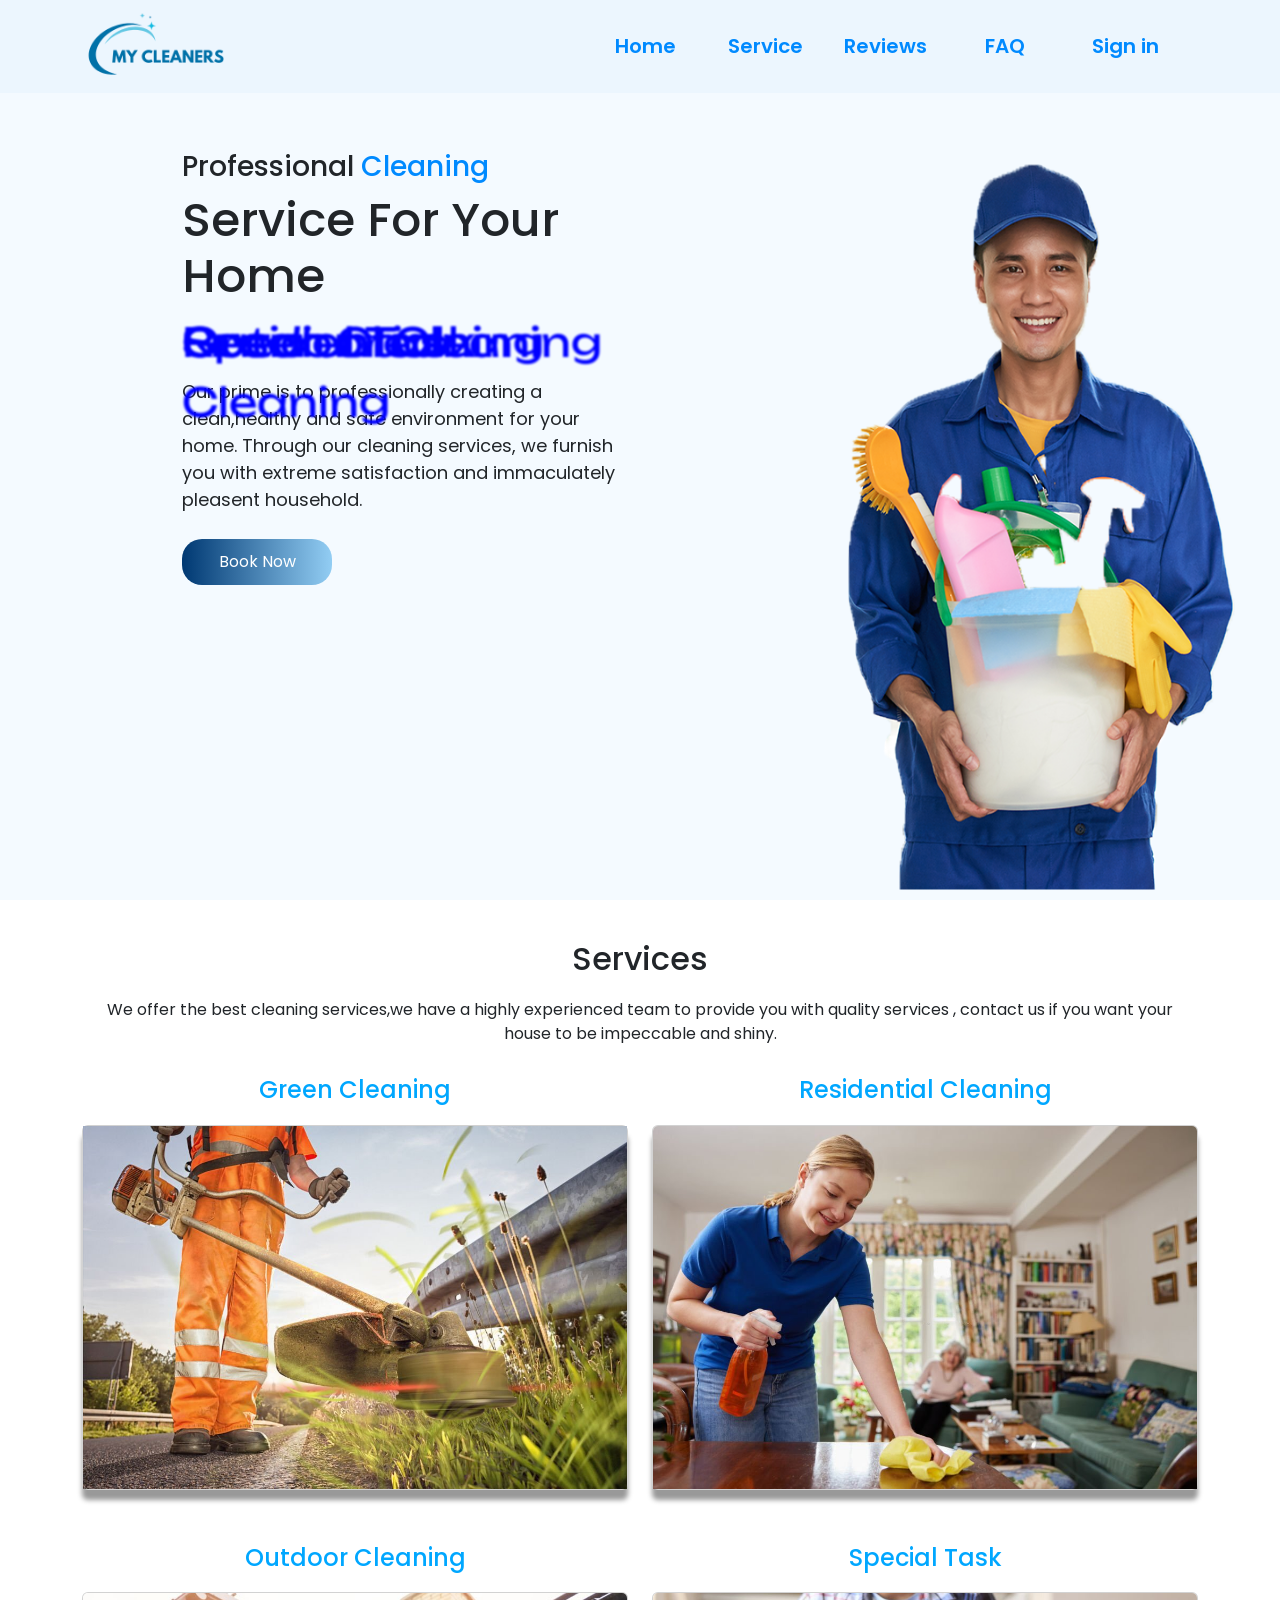
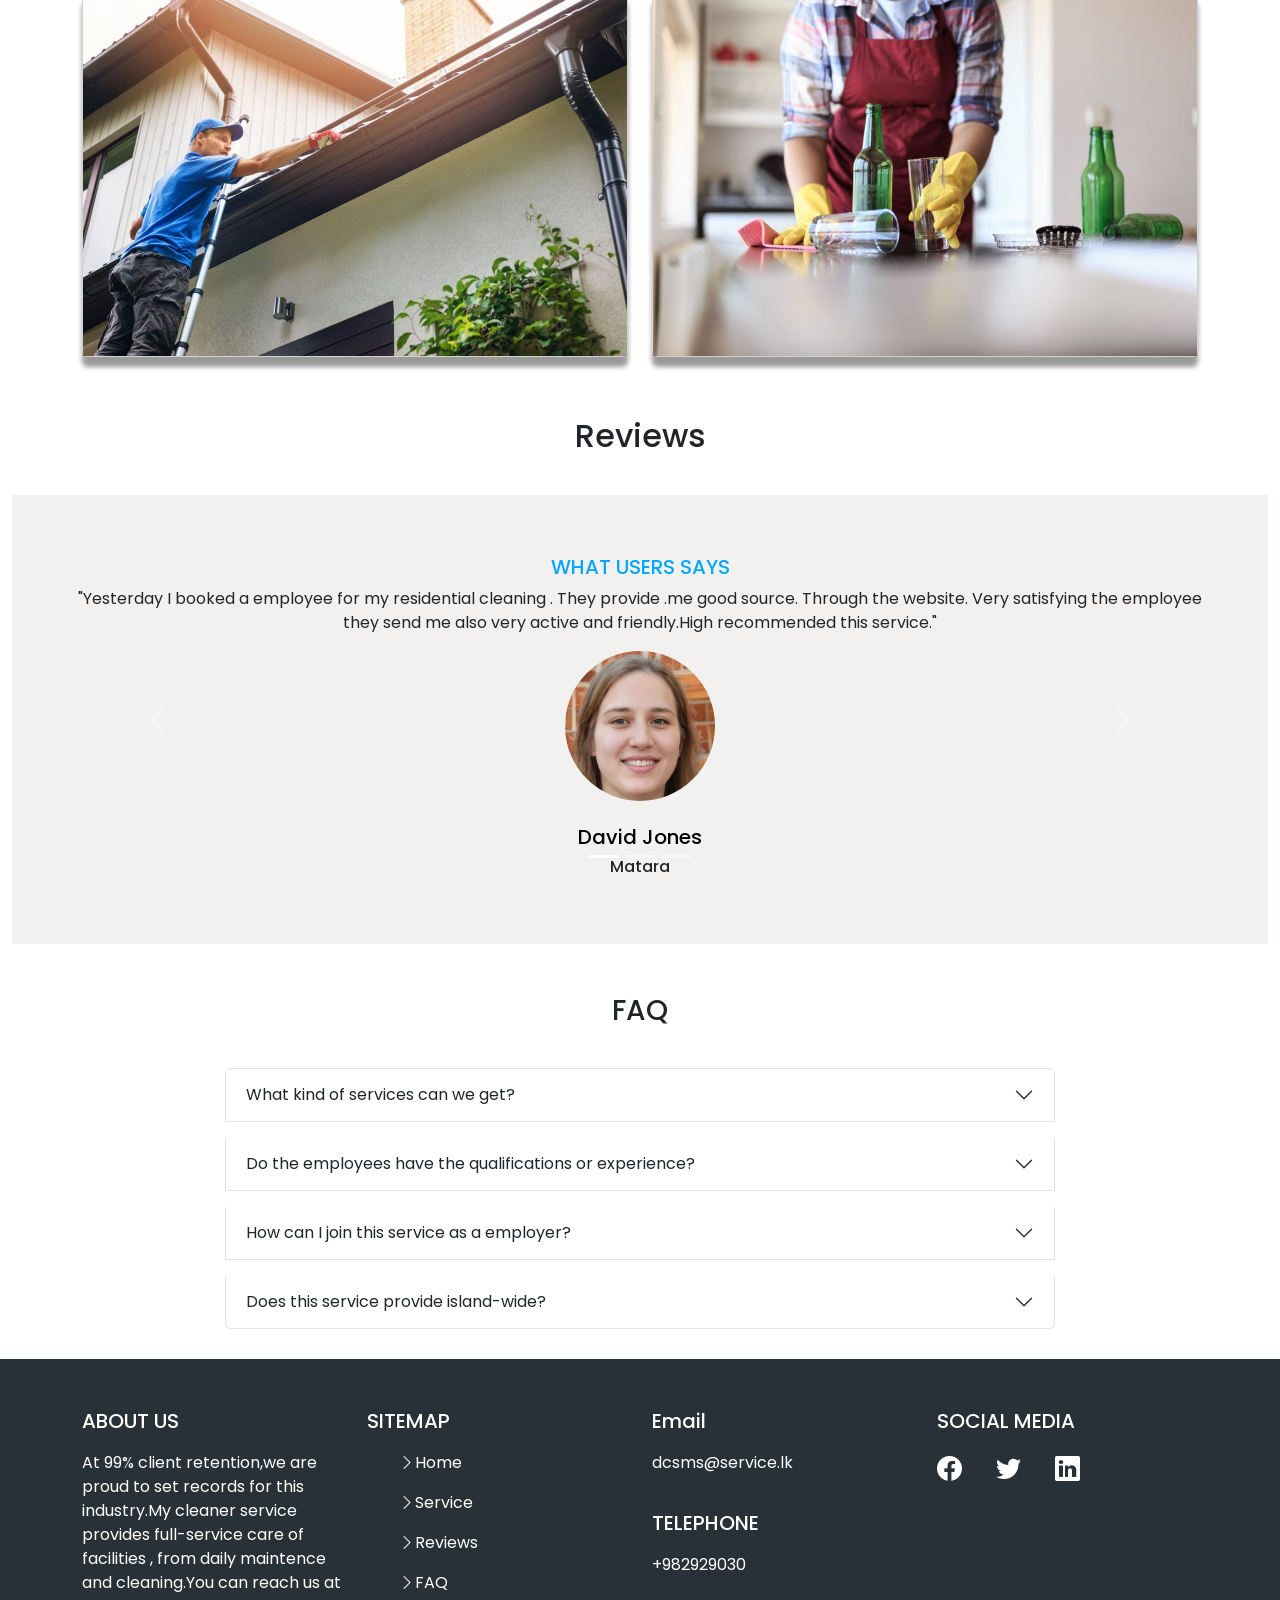
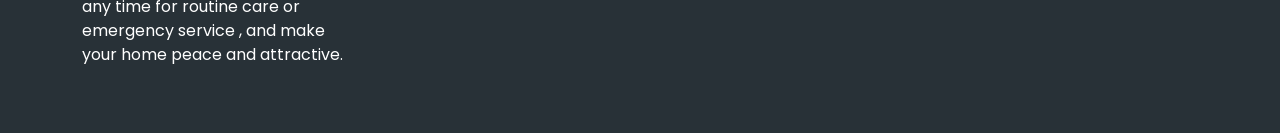
<file: Home-Page/index.html>
<!DOCTYPE html>
<html lang="en">
<head>
    <meta charset="UTF-8">
    <meta http-equiv="X-UA-Compatible" content="IE=edge">
    <meta name="viewport" content="width=device-width, initial-scale=1.0">
    <title>Document</title>
    <link rel="stylesheet" href="https://cdn.jsdelivr.net/npm/bootstrap-icons@1.9.1/font/bootstrap-icons.css">
    <link rel="stylesheet" href="css/style.css">
    <!-- Latest compiled and minified CSS -->
<link href="https://cdn.jsdelivr.net/npm/bootstrap@5.2.1/dist/css/bootstrap.min.css" rel="stylesheet">

<!-- Latest compiled JavaScript -->
<script src="https://cdn.jsdelivr.net/npm/bootstrap@5.2.1/dist/js/bootstrap.bundle.min.js"></script>

</head>
<body>

    <!-------NavBar------>

    <nav class="navbar navbar-expand-md fixed-top header">
      <div class="container">
        <a class="navbar-brand" href="#hero"><img src="img/logo.png" class="logo"></a> 
        <button class="navbar-toggler" type="button" data-bs-toggle="collapse" data-bs-target="#collapsibleNavbar">
          <span class="navbar-toggler-icon"></span>
        </button>
        <div class="collapse navbar-collapse" id="collapsibleNavbar">
          <ul class="navbar-nav ms-auto btn fs-5 register">
              <li class="nav-item"><a href="#hero" class="nav-link">Home</a></li>
              <li class="nav-item"><a href="#service" class="nav-link">Service</a></li>
              <li class="nav-item"><a href="#reviews" class="nav-link">Reviews</a></li>
              <li class="nav-item"><a href="#faq" class="nav-link">FAQ</a></li>
              <!-- <li class="nav-item"><a href="#" class="nav-link" data-bs-toggle="modal" data-bs-target="#logindemo">Sign up</a></li>   -->
              <li class="nav-item"><a href="log.php" class="nav-link"  data-bs-target="">Sign in</a></li>  
            </ul>
        </div>
      </div>
    </nav>

    
  </div>
  </div> 

    <!----------Hero section-------->

	<section class="hero" id="hero">
      <div class="container">

        <div class="row">
          <div class="col-lg-6">
            <div class="hero-text">
              <h3>Professional <span>Cleaning</span> </h3>
              <h1>Service For Your Home</h1>
		

		<div class="morphing fs-1 mb-3">
      <div class="word">Green Cleaning</div>
      <div class="word">Residential Cleaning</div>
      <div class="word">Outdoor Cleaning</div>
      <div class="word">Special Task</div>
    </div>
              <p>Our prime is to professionally creating a clean,healthy and safe environment for your home.	Through our cleaning services,
                we furnish you with extreme satisfaction and immaculately  pleasent household.</p>

              <a href="" class="btn hero-btn" id="gg">Book Now</a>
            </div> 
          </div>
            
          <div class="col-lg-6">
            <img src="img/Clean Man.png" class="hero-img" alt="">
          </div>
        </div>

      </div>
    </section>

    <!------------Service------------>

    <section class="service" id="service">
      <h2 class="service-topic text-center">Services</h2>
      <div class="container">
        <div class="service-text">
          <div class="text-center">
            We offer the best cleaning services,we have a highly experienced team to provide you with quality services , contact us if you want  your house to be 
            impeccable and shiny.
          </div>
          <div class="row row-cols-1 row-cols-md-2 g-4">
            <div class="col">
              <h4 class="card-topic text-center">Green Cleaning</h4>
              <div class="card">
                <img src="img/Grasscutman.jpg" alt="Avatar" class="image">
                <div class="card-body">
                  <h4 class="card-title text-center">Including</h4>
                  <p class="card-text">
                    Our well trained greenery and outdoor spaces professional’s will provide you tree services,hedge trimming and flower services ,
                    lawn mowing, lawn fertilization, and weed control and lawn watering.
                  </p>
                  <h6 style="color:white;font-size:15px">
                    ESTIMATE PRICE RS.300 <strong>Per Hour</strong>
                  </h6>
                </div>
              </div>
            </div>
            <div class="col">
              <h4 class="card-topic text-center">Residential Cleaning</h4>
              <div class="card">
                <img src="img/House cleaning.jpg" class="card-img-top" alt="">
                <div class="card-body">
                  <h4 class="card-title text-center">Including</h4>
                  <p class="card-text">
                    My cleaners is your perfect solution when you need a basic and perfect cleaning for your home.we offer a variety of cleaning services including vaccum cleaning,
                    AC & Refrigerator cleaning, basic cleaning , sweeping and mopping , carpet cleaning.
                  </p>
                   <h6 style="color:white;font-size:15px">
                  ESTIMATE PRICE RS.300 <strong>Per Hour</strong>
                  </h6>
                </div>
              </div>
            </div>
            <div class="col">
              <h4 class="card-topic text-center">Outdoor Cleaning</h4>
              <div class="card">
                <img src="img/roof.jpg" class="card-img-top" alt="">
                <div class="card-body">
                  <h4 class="card-title text-center">Including</h4>
                  <p class="card-text">
                    We professionals provide you roof and water tank cleaning,pool cleaning,vehicle and garage,animal cages cleaning and cleaning of drains.
                    </p>
                   <h6 style="color:white;font-size:15px">
                    ESTIMATE PRICE RS.300 <strong>Per Hour</strong>
                  </h6>
                </div>
              </div>
            </div>
            <div class="col">
              <h4 class="card-topic text-center">Special Task</h4>
              <div class="card">
                <img src="img/Partyseen.jpg" class="card-img-top" alt="" >
                <div class="card-body">
                  <h4 class="card-title text-center">Including</h4>
                  <p class="card-text">
                    We are ready to clean your place after party,arms giving function,move-in and move-outs or any other occasions with the best team of ours.
                  </p>
                   <h6 style="color:white;font-size:15px">
                   ESTIMATE PRICE RS.300 <strong>Per Hour</strong>
                  </h6>
                </div>
              </div>
            </div>
          </div>
        </div> 
      </div>
    </section>


    <!---------------Reviews------------->
    <section class="reviews" id="reviews">
        <h2 class="reviews-topic text-center">Reviews</h2>
        <div class="container-fluid">
      <div class="reviews-area">
        
        <div id="carouselExampleCaptions" class="carousel slide" data-bs-ride="carousel">
          <div class="carousel-indicators">
            <button type="button" data-bs-target="#carouselExampleCaptions" data-bs-slide-to="0" class="active" aria-current="true" aria-label="Slide 1"></button>
            <button type="button" data-bs-target="#carouselExampleCaptions" data-bs-slide-to="1" aria-label="Slide 2"></button>
            <button type="button" data-bs-target="#carouselExampleCaptions" data-bs-slide-to="2" aria-label="Slide 3"></button>
          </div>
          <div class="carousel-inner">
            <div class="carousel-item active">
              <div class="content text-center">
                <h5 class="carousel-topic">WHAT USERS SAYS</h5>
                <p>"Yesterday I booked a employee for my residential cleaning . They provide .me good source. Through the website. Very satisfying the employee they send me also very active and friendly.High recommended this service."</p>
                <div class="person"><img alt="" src="img/image (1).jpg" class=" rounded-circle shadow-1-strong mb-4" style="width: 150px;"></div>
                <h5 class="name">David Jones</h5>
                <h6>Matara</h6>
              </div>
            </div>
            <div class="carousel-item">
              <div class="content text-center">
                <h5 class="carousel-topic">WHAT USERS SAYS</h5>
                <p>"I have been always this kind of website to clean standing house keeping residence and garden .The employee seems to be very professional. Worthy for money highly recommended."</p>
                <div class="person"><img alt="" src="img/image.jpg" class=" rounded-circle shadow-1-strong mb-4" style="width: 150px;"></div>
                <h5 class="name">David Jones</h5>
                <h6>Galle</h6>
              </div>
            </div>
            <div class="carousel-item">
              <div class="content text-center">
                <h5 class="carousel-topic">WHAT USERS SAYS</h5>
                <p>"Our long standing house keeper moved and I have been trouble finding a reliable replacement so I decide to use a cleaning service for the first time. They were incredible friendly. Did a complete job . I will definitely calling them back.
                  Thank you."</p>
                <div class="person"><img alt="" src="img/image (2).jpg" class=" rounded-circle shadow-1-strong mb-4" style="width: 150px;"></div>
                <h5 class="name">David Jones</h5>
                <h6>Hombantota</h6>
              </div>
            </div>
          </div>
          
          <button class="carousel-control-prev" type="button" data-bs-target="#carouselExampleCaptions" data-bs-slide="prev">
            <span class="carousel-control-prev-icon" aria-hidden="true"></span>
            <span class="visually-hidden">Previous</span>
          </button>
          <button class="carousel-control-next" type="button" data-bs-target="#carouselExampleCaptions" data-bs-slide="next">
            <span class="carousel-control-next-icon" aria-hidden="true"></span>
            <span class="visually-hidden">Next</span>
          </button>
        </div>
      </div> 
      </div>   
    </section>
    

    <!---------FAQ- Accordion------>
  <section class="faq" id="faq">
    <div class="container col-sm-8">
      <h3 class="text-center">FAQ</h3>
      <div class="accordion" id="accordionSection">
          <div class="accordion-item mb-3">
              <h2 class="accordion-header">
                  <button type="button" class="accordion-button collapsed" data-bs-toggle="collapse" data-bs-target="#collapseOne">What kind of services can we get?</button>
              </h2>
              <div class="accordion-collapse collapse" id="collapseOne" data-bs-parent="#accordionSection">
                  <div class="accordion-body">
                    You can get residential cleaning , Greenary  cleaning , outdoor cleaning and also we provide our services for the special events.
                  </div>
              </div>
          </div>
          <div class="accordion-item  mb-3">
              <h2 class="accordion-header">
                  <button type="button" class="accordion-button collapsed" data-bs-toggle="collapse" data-bs-target="#collapseTwo">Do the employees have the qualifications or experience?</button></h2>
              <div class="accordion-collapse collapse" id="collapseTwo" data-bs-parent="#accordionSection">
                  <div class="accordion-body">
                    Yes They have
                  </div>
              </div>
          </div>
          <div class="accordion-item mb-3">
              <h2 class="accordion-header">
                  <button type="button" class="accordion-button collapsed" data-bs-toggle="collapse" data-bs-target="#collapseThree">How can I join this service as a employer?</button></h2>
              <div class="accordion-collapse collapse" id="collapseThree" data-bs-parent="#accordionSection">
                  <div class="accordion-body">
                    You can sign up and fill the form after the process of registration  we will let you know.
                  </div>
              </div>
          </div>
          <div class="accordion-item">
            <h2 class="accordion-header">
                <button type="button" class="accordion-button collapsed" data-bs-toggle="collapse" data-bs-target="#collapsefour">Does this service provide island-wide?</button></h2>
            <div class="accordion-collapse collapse" id="collapsefour" data-bs-parent="#accordionSection">
                <div class="accordion-body">
                  yes
                </div>
            </div>
          </div>
        </div>
      </div>
    </div>
  </section>  
    

  <!--------Footer-------->

  <div class="footer">
    <div class="container-fluid">
      <div class="container">
        <div class="row">
          <div class="col-md-3">
            <h5>ABOUT US</h5>
            <p>At 99%  client retention,we are proud to set records for this industry.My cleaner service provides full-service care of facilities , from daily maintence 
              and cleaning.You can reach us at  any time for routine care or emergency service , and make your home peace and attractive. </p>
          </div>
          <div class="col-md-3">
            <h5 class="sitemap">SITEMAP</h5>
            <ul class="icon">
              <li><a href="#hero"><p class="bi-chevron-right">Home</p></a></li>
              <li><a href="#service"><p class="bi-chevron-right">Service</p></a></li>
              <li><a href="#reviews"><p class="bi-chevron-right">Reviews</p></a></li>
              <li><a href="#faq"><p class="bi-chevron-right">FAQ</p></a></li>
            </ul>
          </div>
          <div class="col-md-3">
            <h5>Email</h5>
            <p>dcsms@service.lk</p>
            <h5>TELEPHONE</h5>
            <p>+982929030</p>
          </div>
          <div class="col-md-3">
            <h5>SOCIAL MEDIA</h5>
            <i class="bi bi-facebook"></i>
            <i class="bi bi-twitter"></i>
            <i class="bi bi-linkedin"></i>
          </div>
        </div>
      </div>
      
    </div>
  </div>
</body>
</html>
</file>
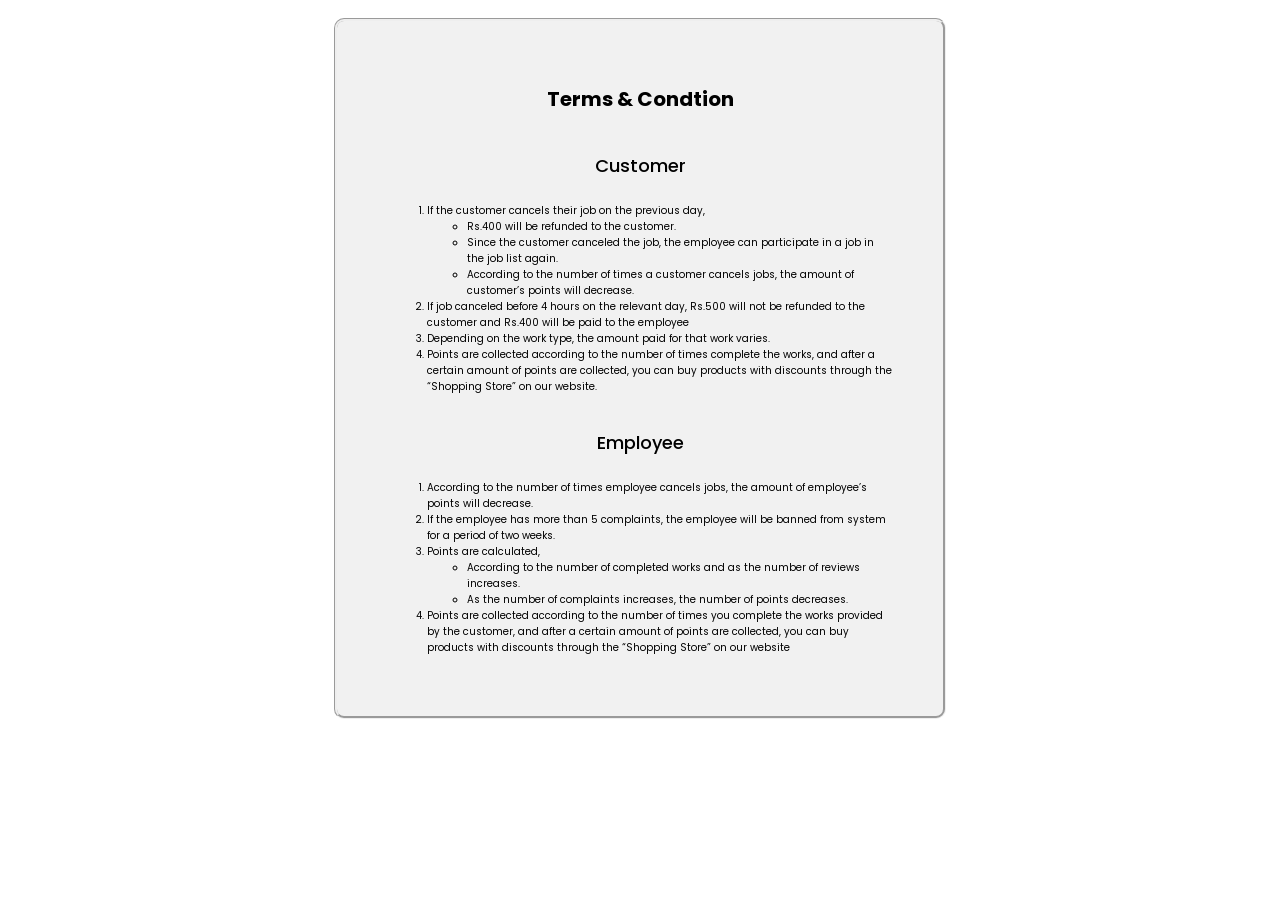
<file: Home-Page/term.html>
<!DOCTYPE html>
<html lang="en">

<head>
    <meta charset="UTF-8" />
    <meta http-equiv="X-UA-Compatible" content="IE=edge" />
    <meta name="viewport" content="width=device-width, initial-scale=1.0" />
    <title>Document</title>
    <link rel="preconnect" href="https://fonts.googleapis.com"><link rel="preconnect" href="https://fonts.gstatic.com" crossorigin><link href="https://fonts.googleapis.com/css2?family=Poppins:ital,wght@0,300;0,400;0,500;0,600;0,700;0,800;0,900;1,600&display=swap" rel="stylesheet">
    <link rel="stylesheet" href="terms.css">
</head>
<style>
   
   
   
</style>

<body>
    <div class="terms">
        <h1>Terms & Condtion</h1>
        <div class="c">
        <h4>Customer</h4>
        <ol>
            <li>
                If the customer cancels their job on the previous day,
                <ul>
                    <li>Rs.400 will be refunded to the customer.</li>
                    <li>
                        Since the customer canceled the job, the employee can participate
                        in a job in the job list again.
                    </li>
                    <li>
                        According to the number of times a customer cancels jobs, the
                        amount of customer’s points will decrease.
                    </li>
                </ul>
            </li>
            <li>If job canceled before 4 hours on the relevant day, Rs.500 will not be refunded to the customer
                and Rs.400 will be paid to the employee</li>
            <li>Depending on the work type, the amount paid for that work varies.</li>

            <li>
                Points are collected according to the number of times complete the works, and after a certain
                amount of points are collected, you can buy products with discounts through the “Shopping
                Store” on our website.
            </li>
        </ol>
    </div>

    <div class="e">
        <h4>Employee</h4>
        <ol>
            <li>According to the number of times employee cancels jobs, the amount of employee’s points will
                decrease.</li>
            <li>If the employee has more than 5 complaints, the employee will be banned from system for a
                period of two weeks.</li>
            <li>Points are calculated,
                <ul>
                    <li>
                        According to the number of completed works and as the number of reviews
                        increases.
                    </li>
                    <li>As the number of complaints increases, the number of points decreases.</li>
                </ul>
            </li>
            <li>
                   Points are collected according to the number of times you complete the works provided by the
   customer, and after a certain amount of points are collected, you can buy products with
   discounts through the “Shopping Store” on our website
            </li>
        </ol>
    </div>
    </div>
</body>

</html>
</file>
<file: Home-Page/css/style.css>
@import url('https://fonts.googleapis.com/css2?family=Lobster&family=Poppins:ital,wght@0,100;0,200;0,300;0,400;0,500;0,600;0,700;0,800;0,900;1,100;1,200;1,300;1,400;1,500;1,600;1,700;1,800;1,900&family=Unbounded:wght@200;300;400;500;600;700;800;900&display=swap');
*{
    font-family: 'Poppins', sans-serif;
    margin: 0;
    padding: 0;
}
.header{
    background-color: #ecf6fe;
}
.logo{
    width: 150px;
}
a.nav-link{
    color: #008aff;  
    border-radius: 20px;
    font-weight: 600;
}
a.dropdown-item{   
    color: #00a7ff;
}
a.nav-link{
    width: 120px;
}
a.nav-link:hover{
    background-color: #0071a8;
    border-radius: 20px;
    transition: 0.5s;
    color: #ffffff;
}

.welcome-text{
    color: #00A7FF;
    margin-bottom: 20px;
}
.sign-in{
    margin-top: 30px;    
}
.register span{
    color: #00A7FF;
}
.register span:hover{
    color: #FFE824;
}


.reg{
    margin: 0;
    padding: 0;
    height: 100vh;
    overflow: hidden;
}
.reg img{
    width: 100%;
}
.form-reg{
    position: absolute;
    left: 50%;
    top: 50%;
    transform: translate(-50%, -50%);
    width: 400px;
    background-color: #fff;
    padding:20px;
}
.form-select{
    margin-top: 20px;
}

.hero{
    background-color: #F4FAFF; 
    height: 100vh; 
}
.hero h3{
    margin-top: 150px;
}
.hero span{
    color: #008aff;
}
.hero h1{
    font-size: 47px;
}
.hero p{
    font-size: 18px;
}
.hero-text{
    padding-left: 100px;
}
.hero-img{
    margin-top: 10px;
    height: 105vh;
    width: 100vh;
}
.morphing {
    position: relative;
    font-size: 40px;
    color: rgb(98, 101, 182);
    filter: contrast(25) blur(1px);
    margin-bottom: 40px;
    font-family: 'Roboto Slab', serif;
    height: 50px;
  }
  
  .word {
    position: absolute;
    animation: word 16s infinite ease-in-out;
    font-family: 'Unbounded', cursive;
  }
  
  .word:nth-child(1){
      animation-delay: -16s;
  }
  .word:nth-child(2){
      animation-delay: -12s;
  }
  .word:nth-child(3){
      animation-delay: -8s;
  }
  .word:nth-child(4){
      animation-delay: -4s;
  }
  
    @keyframes word {
      0%, 5%, 100% { filter: blur(0px); opacity: 1; }        
      20%, 80% { filter: blur(1em); opacity: 0; }        
    }
  



a.btn{
    margin: 10px 0;
    border-radius: 20px;
    width: 150px;
    padding: 10px;
}
#gg{
    background-image: linear-gradient(to right, #003973 0%, #94cff5 51%, #003973  100%);
    transition: 0.5s;
    background-size: 200% auto;
    color: #fff;            
}
#gg:hover{
    box-shadow: 5px 3px 40px #9dd5f9;
    background-position: right center; 
}   
@media(max-width: 991px){
    .hero-img{
        display: none;
    }
    .reg img{
        height: 100vh;
    }
}
@media(max-width: 768px){
    .hero-text{
        padding-left: 50px;
    }
    .hero-text h1{
        font-size: 40px;
    }
    .hero p{
        font-size: 15px;
    }
    .hero{
        height: 80vh;
    }
    a.nav-link:hover{
        background :none;   
    }
}
@media(max-width:480px){
    .hero-text h1{
        font-size: 30px;
    }
    .hero-text h3{
        font-size: 20px;
    }
    .reg img{
        height: 100vh;
        width: 100%;
    }
}



.service{
    margin-top: 40px;
}
.service-text{
    margin-top: 20px;
}
.card-topic{
    color: #00A7FF;
    margin-bottom: 20px;
    margin-top: 30px;
}
.card{
    box-shadow: 0px 10px 5px #999;
}
.card-title{
    font-size: 30px;
    padding: 20px;
}
.card-text{
    font-size: 16px;
    text-align: center;
}
.card {
    
  }
  
  .image {
    display: block;
    width: 100%;
    height: auto;
  }
  
  .card-body{
    position: absolute; 
    bottom: 0; 
    background: rgb(0, 0, 0);
    background: rgba(0, 0, 0, 0.5); /* Black see-through */
    color: #f1f1f1; 
    width: 100%;
    transition: .5s ease;
    opacity:0;
    cursor: pointer;
    font-size: 20px;
    padding: 20px;
    text-align: center;
  }
  .card-text, .card-title{
    color: #fff;
  }
  
  .card:hover .card-body {
    opacity: 1;
  }


.reviews{
    margin-top: 60px;
}
.reviews-area{
    background-color: #F2F1EF;
    margin-top: 40px;
    padding: 60px;
}
.name{
    color: #000000;
}
.carousel-topic{
    color: #00A7FF;
}



.faq{
    margin-top: 50px;
}
.faq h3{
    margin-bottom: 40px;
}
.accordion-item:hover{
    box-shadow: 5px 5px 10px #999;
}


.footer{
    background-color: #283137;
    margin-top: 30px;
    color: #ffffff;
    padding-bottom: 50px;
    padding-top: 30px;
}
.footer h5{
    padding-top: 20px;
    padding-bottom: 10px;
    cursor: pointer;
}
.footer ul.icon{
    list-style-type: none;
}
.bi{
    padding-right: 30px;
    font-size: 25px;
    cursor: pointer;
}
.footer a{
    text-decoration: none;
    color: #ffffff;

}
.footer a:hover{
    color: #fff;
}
</file>
<file: Home-Page/terms.css>
@import url('https://fonts.googleapis.com/css2?family=Poppins:ital,wght@0,300;0,400;0,500;0,600;0,700;0,800;0,900;1,600&display=swap');
body{
    
    display: flex;
    align-items: center;
    justify-content: center;
    font-family: 'Poppins',sans-serif;

    font-size: 10px;
     
}

.terms{
    margin-top: 10px;
    background-color: rgb(241, 241, 241);
    border-radius: 10px;
    /* box-shadow: 0px 0px 36px 15px rgba(184, 179, 179, 0.28); */
    display: flex;
    flex-direction: column;
    justify-content: center;
    align-items: center;
    padding: 50px;
    width: 40%;
    border-style: groove;
    

}

h4{
    font-size: 18px;
    text-align: center;
    font-weight: 500;
}

h1{
    font-size: 20px;
}
</file>
